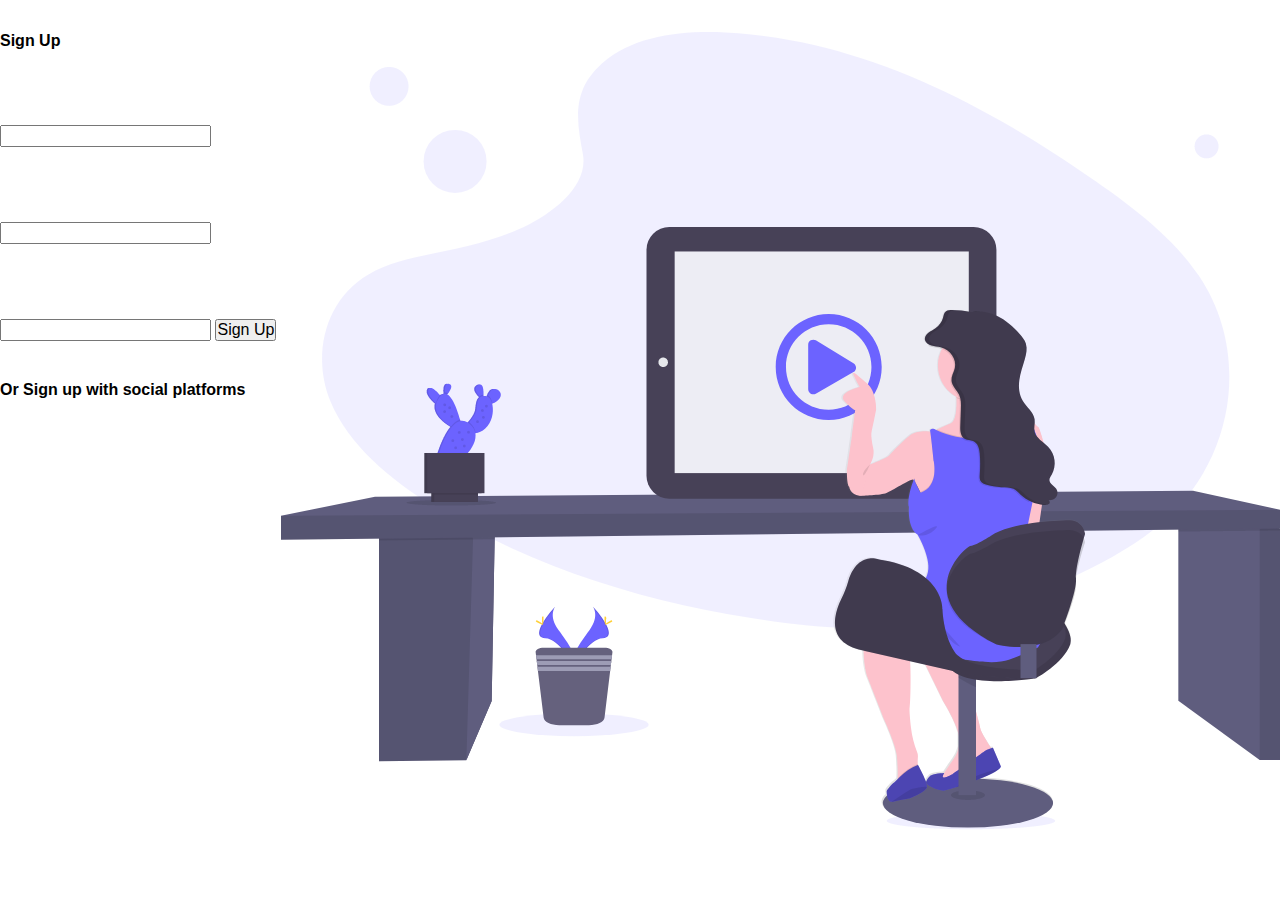
<file: signup.html>
<!doctype html>
<html lang="en">
  <head>
    <meta charset="utf-8">
    <meta name="viewport" content="width=device-width, initial-scale=1">
    <title>Sign Up for DoubleTap!</title>
    <link href="https://cdn.jsdelivr.net/npm/bootstrap@5.2.0/dist/css/bootstrap.min.css" rel="stylesheet" integrity="sha384-gH2yIJqKdNHPEq0n4Mqa/HGKIhSkIHeL5AyhkYV8i59U5AR6csBvApHHNl/vI1Bx" crossorigin="anonymous">
    <link rel="stylesheet" href="style.css">
  </head>
  <body>
    <div class="container">
        
        <div class="center-text">
            <h1 class="sign-up-h1"><strong>Sign Up</strong></h1>
            <div class="form-group-sign-up">
              
              <input type="text" class="form-control" id="usr">
            </div>
            <div class="form-group-sign-up">
              
              <input type="password" class="form-control" id="eml">
            </div>
            <div class="form-group-sign-up">
              
              <input type="password" class="form-control" id="psw">
              <button type="button" class="btn btn-primary">Sign Up</button>
            </div>
            <h4>Or Sign up with social platforms</h4>
          </div>
    </div>

    <div class="div2">
      <img src="/CRM-Main/Group 10.png" alt="">
    </div>
    <script src="https://cdn.jsdelivr.net/npm/bootstrap@5.2.0/dist/js/bootstrap.bundle.min.js" integrity="sha384-A3rJD856KowSb7dwlZdYEkO39Gagi7vIsF0jrRAoQmDKKtQBHUuLZ9AsSv4jD4Xa" crossorigin="anonymous"></script>
  </body>
</html>
</file>
<file: style.css>
* {
    margin: 0px;
    padding: 0px;
    box-sizing: border-box;
    font-size: 16px;
    font-family: Arial, Helvetica, sans-serif
}

html {
    margin-top: 3.5vh;
}

/* NAVBAR STYLING */

nav {
    display: flex;
    justify-content: space-between;
    align-items: center;
    margin-left: 6vw;
    margin-right: 6vw;
    margin-bottom: 8vh;
}

nav img {
    max-height: 3.75rem;
}

nav ul {
    display: flex;
    align-items: center;
    justify-content: space-around;
    list-style: none;
    width: 50%;
}

ul a {
    text-decoration: none;
    color: black;
    font-size: 1.1rem;
    border-radius: .5rem;
    padding: .5rem;
}

ul a:hover {
    background-color: rgba(8,80,248,255);
    color: white;
    padding: .5rem;
    border-radius: .5rem;
    transition: .2s;
}

.navbuttons {
    display: flex;
    justify-content: flex-end;
    width: 30%;
}

.navbluebutton {
    padding: .5rem 1rem;
    background-color: rgba(8,80,248,255);
    border-radius: .6rem;
    font-size: 1.2rem;
    color: white;
    border: 2px solid rgba(8,80,248,255);
    margin: 0 1.5rem;
    cursor: pointer;
}

.navwhitebutton {
    padding: .5rem 1rem;
    background-color: white;
    border-radius: .6rem;
    font-size: 1.2rem;
    color: rgba(8,80,248,255);
    border: 2px solid rgba(8,80,248,255);
    margin: 0 1.5rem;
    cursor: pointer;
}

/* FOCUS ON YOUR BUSINESS STYLING */

 .focusonbusiness {
    display: flex;
    margin-left: 8vw;
    margin-right: 2vw;
}

 .focusleft {
    width: 55vw;
    padding-top: 8vh;
    padding-left: 4vw; 
}

 .focusleft h1 {
    font-size: 5rem;
    padding: 1rem 0;
}

 .focusleft h2 {
    font-size: 2.75rem;
    padding: 1rem 0;
}

 .focusleft h3 {
    font-size: 1.7rem;
    color: rgba(154,154,154,255);
    padding: 1rem 0;
}

 .focuswhitebutton {
    padding: 1.5rem 2rem;
    background-color: white;
    border-radius: 1rem;
    font-size: 1.7rem;
    color: rgba(8,80,248,255);
    border: 2px solid rgba(8,80,248,255);
    margin: 1rem 2rem;
    cursor: pointer;
}

 .focusbluebutton {
    padding: 1.5rem 2rem;
    background-color: rgba(8,80,248,255);
    border-radius: 1rem;
    font-size: 1.7rem;
    color: white;
    border: 2px solid rgba(8,80,248,255);
    margin: 1rem 0rem;
    cursor: pointer;
}

 .focusleft a {
    font-size: 1.7rem;
    text-decoration: none;
    color: rgba(154,154,154,255);
}

 .focusleft ul {
    display: flex;
    justify-content: space-between;
    align-items: center;
    list-style: none;
    margin-top: 2vh;
    margin-right: 13vw;
}

 .fa-circle {
    color: rgba(8,80,248,255);
}

 .focusright {
    display: flex;
}

 .businessimg {
    justify-content: center;
    width: 40vw;
}

hr {
    width: 50vw;
    margin: auto;
}

 /* EXPLORE STYLING */

 .explore {
    width: 47vw;
    margin: 8vh auto;
 }

.explore h3 {
    font-size: 1.7rem;
    text-align: center;
    padding: 1rem 0;
}

.explore h4 {
    font-size: 1.3rem;
    text-align: center;
}

/* BOXES STYLING */

.boxes {
    display: flex;
    justify-content: space-around;
    width: 70vw;
    margin: 1vh auto;
}

.boxitem {
    display: flex;
    flex-direction: column;
    justify-content: flex-end;
    background-color: rgba(250,251,252,255);
    border: 1px solid black;
    width: 9rem;
    height: 12rem;
    border-radius: .8rem;
    text-align: center;
}

.boximage img {
    max-width: 60%;
    max-height: 90%;
    padding-bottom: 1.25rem;
}

.boxitem p {
    font-size: 1.2rem;
    padding-bottom: 1.5rem;
}

/* CREDIT CARD STYLING */

.creditcard {
    padding: 10vh;
}

.creditcardwhole {
    display: flex;
    width: 75vw;
    height: 80vh;
    margin: auto;
    background-color: rgba(8,80,248,255);
    border: 2px solid black;
    border-radius: 2rem;
}

.creditcardleft {
    display: flex;
    background-color: white;
    border-radius: 2rem 0 0 2rem;
    width: 40%;
    align-items: center;
}

.creditcardleft img {
    width: 100%;
    padding: 1vw;
}

.creditcardright {
    display: flex;
    flex-direction: column;
    justify-content: center;
    width: 60%;
    border-radius: 2rem;
    color: white;
    padding: 3vw 11vw 3vw 3vw;
}

.creditcardright h2 {
    font-size: 2rem;
    padding: 1rem 0;
}

.creditcardright h4 {
    font-size: 1.2rem;
}

.creditcardright ul {
    list-style: none;
    padding: 2rem 0;

}

.creditcardright li {
    padding: 1rem 0;
}

.creditcardbutton {
    padding: 1rem;
    background-color: rgba(8,80,248,255);
    border-radius: .5rem;
    font-size: 1.25rem;
    width: 60%;
    color: white;
    border: 3px solid white;
    cursor: pointer;
}

.fa-angle-right {
    float: right;
    padding: .6rem 0 0 0;
}

/* SOLUTIONS STYLING */

.heading {
    flex:auto;
    text-align: center;
    margin-top: 200px;
}

.solutions {
    display: grid;
    grid-template-columns:repeat(2,1fr)
    
}

/* FOOTER STYLING */

footer {
    text-align: center;
    background-color: blue;
    height: 200px;
    width: 100%;
    
}

.double {
    font-size: 40px;
    color: aliceblue;
    
}

.started {
    text-align: center;
    margin: 30px;
    color: aliceblue;
}

.button1 {
    background-color: green;
    display: inline-block;
    cursor: pointer;
    font-size: 20px;
    color: aliceblue;
    padding: 14px 28px;
    border: none;
}

.button2 {
    background-color: white;
    display: inline-block;
    cursor: pointer;
    font-size: 20px;
    padding: 14px 28px;
    margin: 20px;
    border: none;
}

/* sign up styling  */
.container {
    display: flex;
    max-width: 1000px;
    height: 650px;
    float: left;
}

.form-group-sign-up  {
    margin-top: 75px;
    max-width: 400px;
}

h4 {
    margin-top: 40px;

}

.btn btn-primary {
    align-items: center
}

.sign-up-h1 {
    text-size-adjust: 0rem;
}

.div2 {
    float: right;
}
</file>
